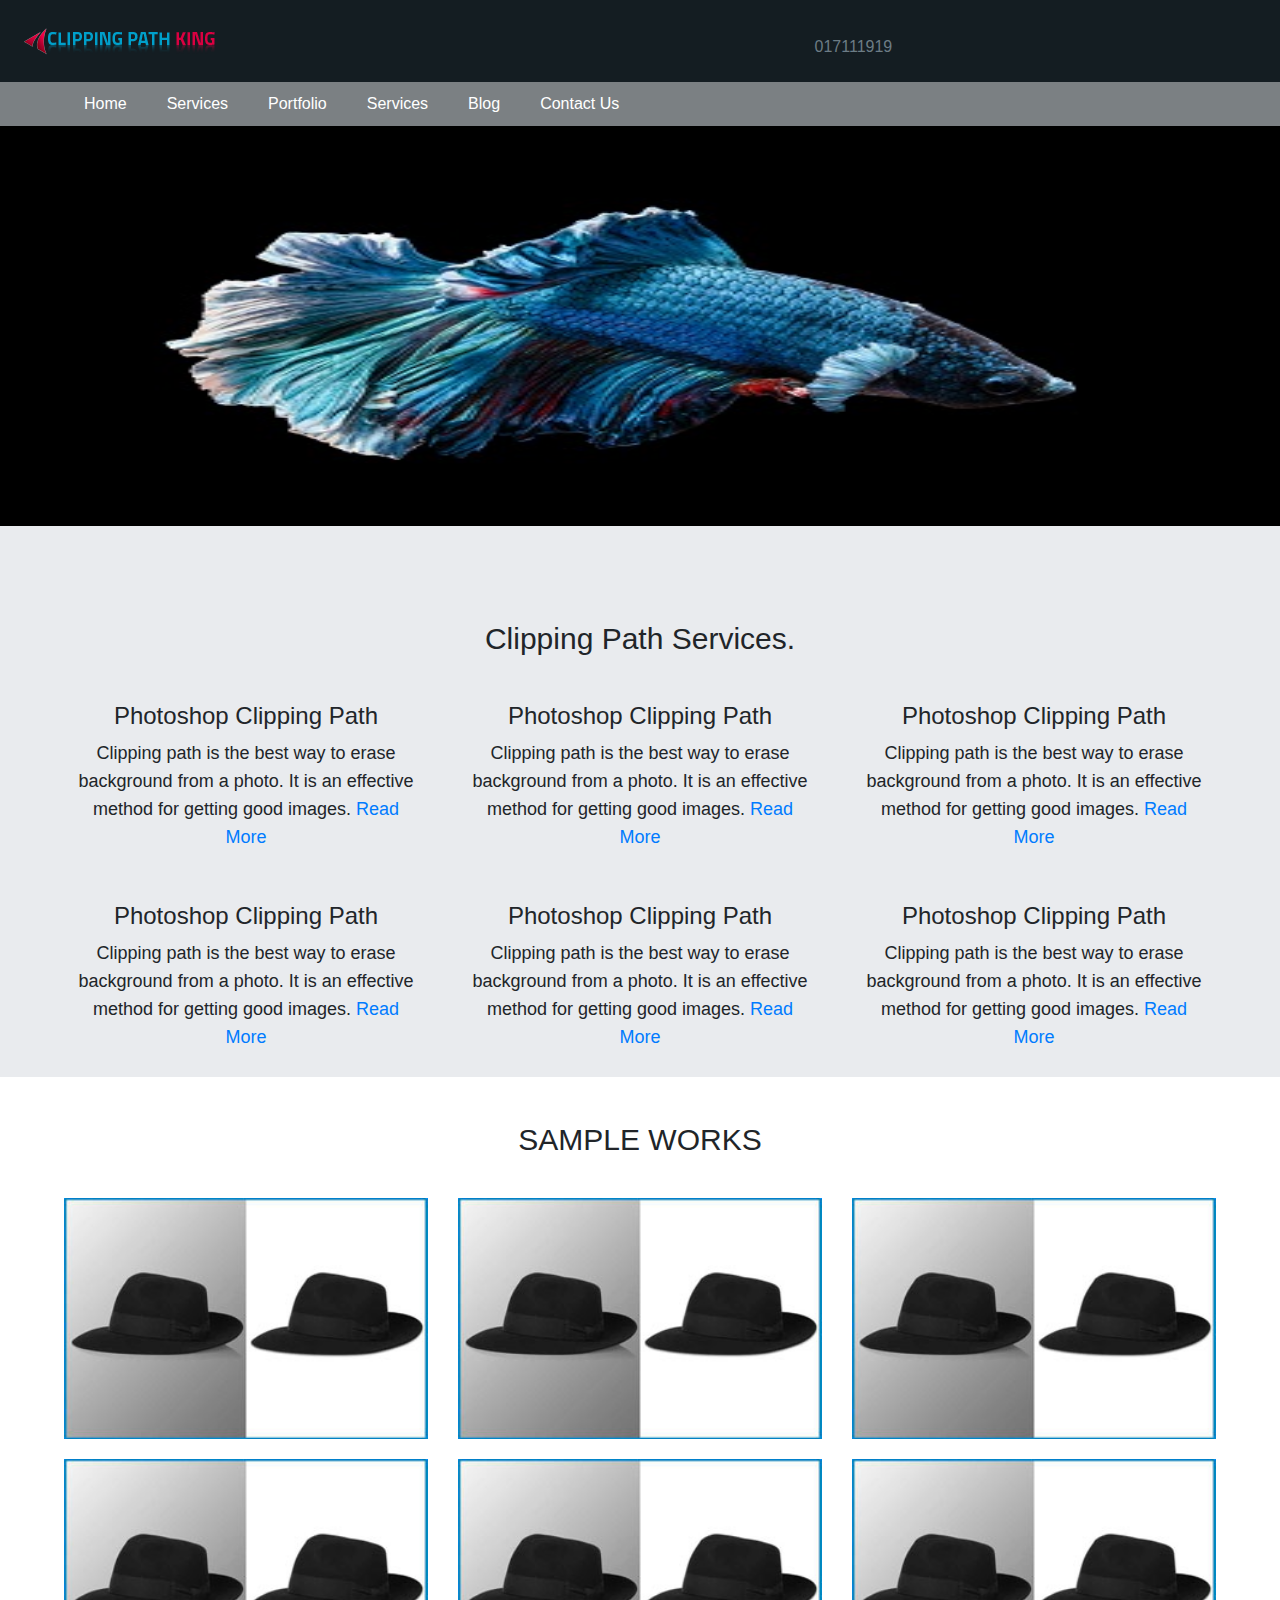
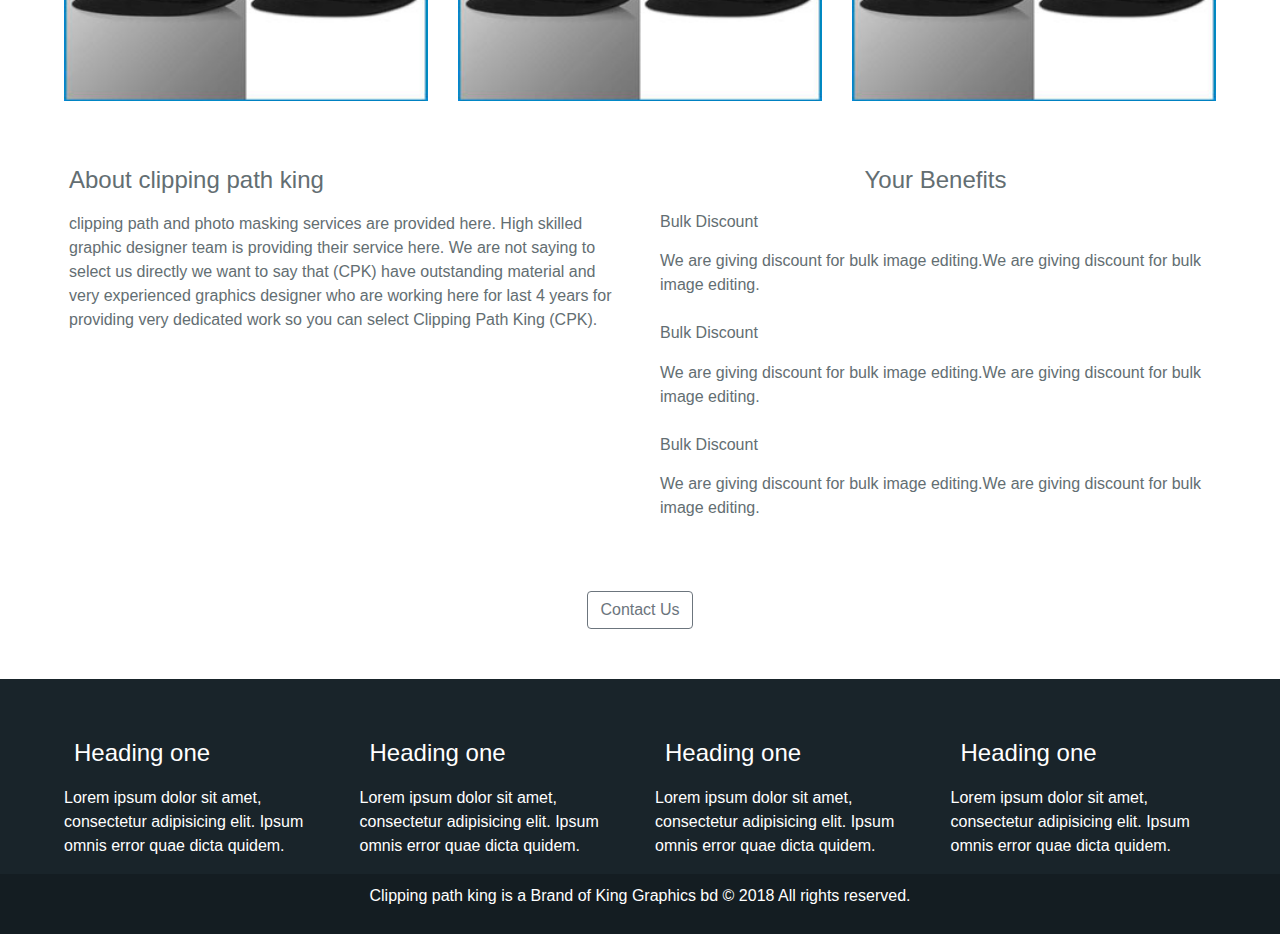
<file: index.html>
<!DOCTYPE html>
<html lang="en">
<head>
	<meta charset="UTF-8">
	 <meta name="viewport" content="width=device-width, initial-scale=1.0">
	<title>Clipping path</title>
	<link rel="stylesheet" href="assets/css/bootstrap.min.css">
	<link rel="stylesheet" href="https://use.fontawesome.com/releases/v5.5.0/css/all.css" integrity="sha384-B4dIYHKNBt8Bc12p+WXckhzcICo0wtJAoU8YZTY5qE0Id1GSseTk6S+L3BlXeVIU" crossorigin="anonymous">
    <link rel="stylesheet" href="assets/css/style.css">
</head>
<body>
	<!-- Header part -->
	<section> 
		<div class="top-header"> 
          <div class="contanier"> 
            <div class="row"> 
             <div class="col-md-4">
             	<div class="header-logo"> 
                  <a href="#"><img src="assets/images/logo.png" alt=""></a>
             	</div>
             </div>
             <div class="col-md-8">
               <div class="header-social"> 
                 <ul>
                 	<li class="list-inline-item"><i class="fas fa-phone-volume fa-lg"></i>017111919</li>
                 	<li class="list-inline-item"><a href="#"><i class="fab fa-facebook-f fa-lg"></i></a></li>
                 	<li class="list-inline-item"><a href="#"><i class="fab fa-twitter fa-lg"></i></a></li>
                 	<li class="list-inline-item"><a href="#"><i class="fab fa-linkedin-in fa-lg"></i></a></li>
                 	<li class="list-inline-item"><a href="#"><i class="fab fa-google-plus-g fa-lg"></i></a></li>
                 </ul>
               </div>
             </div>
            </div>
          </div>
		</div>
	</section>
	<section class="menu-section"> 
          <div class="contanier"> 
              <div class="row"> 
              	<div class="col-md-12">
               <nav class="main-menu">
		<ul>
			<li class="current"><a href="index.html">Home</a></li>
			<li><a href="services.html">Services</a>
				<ul>
					<li><a href="#">Graphic Design</a></li>
					<li><a href="#">Web Design</a></li>
					<li><a href="#">Web Development</a></li>
					<li><a href="#">Software Development</a></li>
				</ul>
			</li>
			<li><a href="#">Portfolio</a></li>
			<li><a href="#">Services</a></li>
			<li><a href="#">Blog</a></li>
			<li><a href="#">Contact Us</a></li>
		</ul>
	</nav>
	</div>
              </div>
          </div>
	</section>
	<section class="slider"> 
         <div class="contanier"> 
            <div class="row"> 
              <div class="col-md-12"> 
                 <div class="single-slider"> 
                   <img src="assets/images/m1.jpg" alt="">
                 </div>
              </div>
            </div>
         </div>
	</section>
	<!-- clipping path services -->
	<section class="clipping"> 
		<div class="heading"> 
           <p>Clipping Path Services.</p>
		</div>
       <div class="content-part"> 
         <div class="contanier"> 
           <div class="row">  
            <div class="col-md-4">
            	<div class="whole-icon"> 
            	<div class="icon"> 
                 <i class="fas fa-pen-nib fa-3x"></i>
            	</div>
            	<div class="icon-heading"> 
                  <h4>Photoshop Clipping Path</h4>
            	</div>
            	<div class="icon-content"> 
                 <p>Clipping path is the best way to erase background from a photo. It is an effective method for getting good images. <a href="#">Read More</a></p>
            	</div>
              </div>
            </div>
             <div class="col-md-4">
            	<div class="whole-icon"> 
            	<div class="icon"> 
                 <i class="fas fa-pen-nib fa-3x"></i>
            	</div>
            	<div class="icon-heading"> 
                  <h4>Photoshop Clipping Path</h4>
            	</div>
            	<div class="icon-content"> 
                 <p>Clipping path is the best way to erase background from a photo. It is an effective method for getting good images. <a href="#">Read More</a></p>
            	</div>
              </div>
            </div>
             <div class="col-md-4">
            	<div class="whole-icon"> 
            	<div class="icon"> 
                 <i class="fas fa-pen-nib fa-3x"></i>
            	</div>
            	<div class="icon-heading"> 
                  <h4>Photoshop Clipping Path</h4>
            	</div>
            	<div class="icon-content"> 
                 <p>Clipping path is the best way to erase background from a photo. It is an effective method for getting good images. <a href="#">Read More</a></p>
            	</div>
              </div>
            </div>
            <div class="col-md-4">
            	<div class="whole-icon"> 
            	<div class="icon"> 
                 <i class="fas fa-paint-brush fa-3x"></i>
            	</div>
            	<div class="icon-heading"> 
                  <h4>Photoshop Clipping Path</h4>
            	</div>
            	<div class="icon-content"> 
                 <p>Clipping path is the best way to erase background from a photo. It is an effective method for getting good images. <a href="#">Read More</a></p>
            	</div>
              </div>
            </div>
             <div class="col-md-4">
            	<div class="whole-icon"> 
            	<div class="icon"> 
                 <i class="fas fa-pen-nib fa-3x"></i>
            	</div>
            	<div class="icon-heading"> 
                  <h4>Photoshop Clipping Path</h4>
            	</div>
            	<div class="icon-content"> 
                 <p>Clipping path is the best way to erase background from a photo. It is an effective method for getting good images. <a href="#">Read More</a></p>
            	</div>
              </div>
            </div>
             <div class="col-md-4">
            	<div class="whole-icon"> 
            	<div class="icon"> 
                 <i class="fas fa-paint-brush fa-3x"></i>
            	</div>
            	<div class="icon-heading"> 
                  <h4>Photoshop Clipping Path</h4>
            	</div>
            	<div class="icon-content"> 
                 <p>Clipping path is the best way to erase background from a photo. It is an effective method for getting good images. <a href="#">Read More</a></p>
            	</div>
              </div>
            </div>
           </div>
         </div>
       </div>
	</section>
	<section class="image-area"> 
        <div class="heading"> 
           <p>SAMPLE WORKS </p>
		</div>
		<div class="content-part"> 
         <div class="contanier"> 
           <div class="row">  
            <div class="col-md-4">
            	<div class="sm-image"> 
                  <img src="assets/images/path-1.jpg" alt="">
            	</div>
            </div>
            <div class="col-md-4">
            	<div class="sm-image"> 
                  <img src="assets/images/path-1.jpg" alt="">
            	</div>
            </div>
            <div class="col-md-4">
            	<div class="sm-image"> 
                  <img src="assets/images/path-1.jpg" alt="">
            	</div>
            </div>
            <div class="col-md-4">
            	<div class="sm-image"> 
                  <img src="assets/images/path-1.jpg" alt="">
            	</div>
            </div>
            <div class="col-md-4">
            	<div class="sm-image"> 
                  <img src="assets/images/path-1.jpg" alt="">
            	</div>
            </div>
            <div class="col-md-4">
            	<div class="sm-image"> 
                  <img src="assets/images/path-1.jpg" alt="">
            	</div>
            </div>
          </div>
         </div>
        
       </div>
	</section>
	<section class="tp-content">
	<div class="content-part">
	 <div class="tp-part"> 
        <div class="contanier"> 
        <div class="row">
        <div class="col-md-6"> 
         <div class="one-part"> 
           <h4>About clipping path king</h4>
           <p>clipping path and photo masking services are provided here. High skilled graphic designer team is providing their service here. We are not saying to select us directly we want to say that (CPK) have outstanding material and very experienced graphics designer who are working here for last 4 years for providing very dedicated work so you can select Clipping Path King (CPK).</p>
        </div>
        </div> 
        <div class="col-md-6"> 
           <div class="another-part text-center"> 
             <h4>Your Benefits</h4>
           </div>
           <div class="point-heading"> 
           <h6>Bulk Discount</h6>
           </div>
           <div class="point-content"> 
              <p><i class="fas fa-star"></i>We are giving discount for bulk image editing.We are giving discount for bulk image editing.</p>
           </div>
           <div class="point-heading"> 
           <h6>Bulk Discount</h6>
           </div>
           <div class="point-content"> 
              <p><i class="fas fa-star"></i>We are giving discount for bulk image editing.We are giving discount for bulk image editing.</p>
           </div>
           <div class="point-heading"> 
           <h6>Bulk Discount</h6>
           </div>
           <div class="point-content"> 
              <p><i class="fas fa-star"></i>We are giving discount for bulk image editing.We are giving discount for bulk image editing.</p>
           </div>
        </div>
        
        </div>
        </div>
	 </div> 
	  <div class="contanier"> 
           <div class="row"> 
                <div class="col-md-12"> 
                   <div class="button text-center"> 
                      <button type="button" class="btn btn-outline-secondary">Contact Us</button>
                   </div>
                </div>
           </div>
      </div>
   </div>
	</section>
<footer> 
  <div class="footer"> 
  	<div class="content-part">
     <div class="contanier"> 
       <div class="row">  
           <div class="col-md-3"> 
              <div class="wid-heading"> 
                 <h4>Heading one</h4>
              </div>
              <div class="wid-con"> 
               <p>Lorem ipsum dolor sit amet, consectetur adipisicing elit. Ipsum omnis error quae dicta quidem.</p>
              </div>
           </div>
           <div class="col-md-3"> 
              <div class="wid-heading"> 
                 <h4>Heading one</h4>
              </div>
              <div class="wid-con"> 
               <p>Lorem ipsum dolor sit amet, consectetur adipisicing elit. Ipsum omnis error quae dicta quidem.</p>
              </div>
           </div>
           <div class="col-md-3"> 
              <div class="wid-heading"> 
                 <h4>Heading one</h4>
              </div>
              <div class="wid-con"> 
               <p>Lorem ipsum dolor sit amet, consectetur adipisicing elit. Ipsum omnis error quae dicta quidem.</p>
              </div>
           </div>
           <div class="col-md-3"> 
              <div class="wid-heading"> 
                 <h4>Heading one</h4>
              </div>
              <div class="wid-con"> 
               <p>Lorem ipsum dolor sit amet, consectetur adipisicing elit. Ipsum omnis error quae dicta quidem.</p>
              </div>
           </div>
       </div>
     </div>
  </div>
 </div>
  <div class="contanier"> 
       <div class="row"> 
       	<div class="col-md-12"> 
         <div class="copy-right text-center"> 
             <p>Clipping path king is a Brand of King Graphics bd © 2018 All rights reserved.</p>
         </div>
        </div> 
       </div>
     </div> 
</footer>
</body>
</html>
</file>
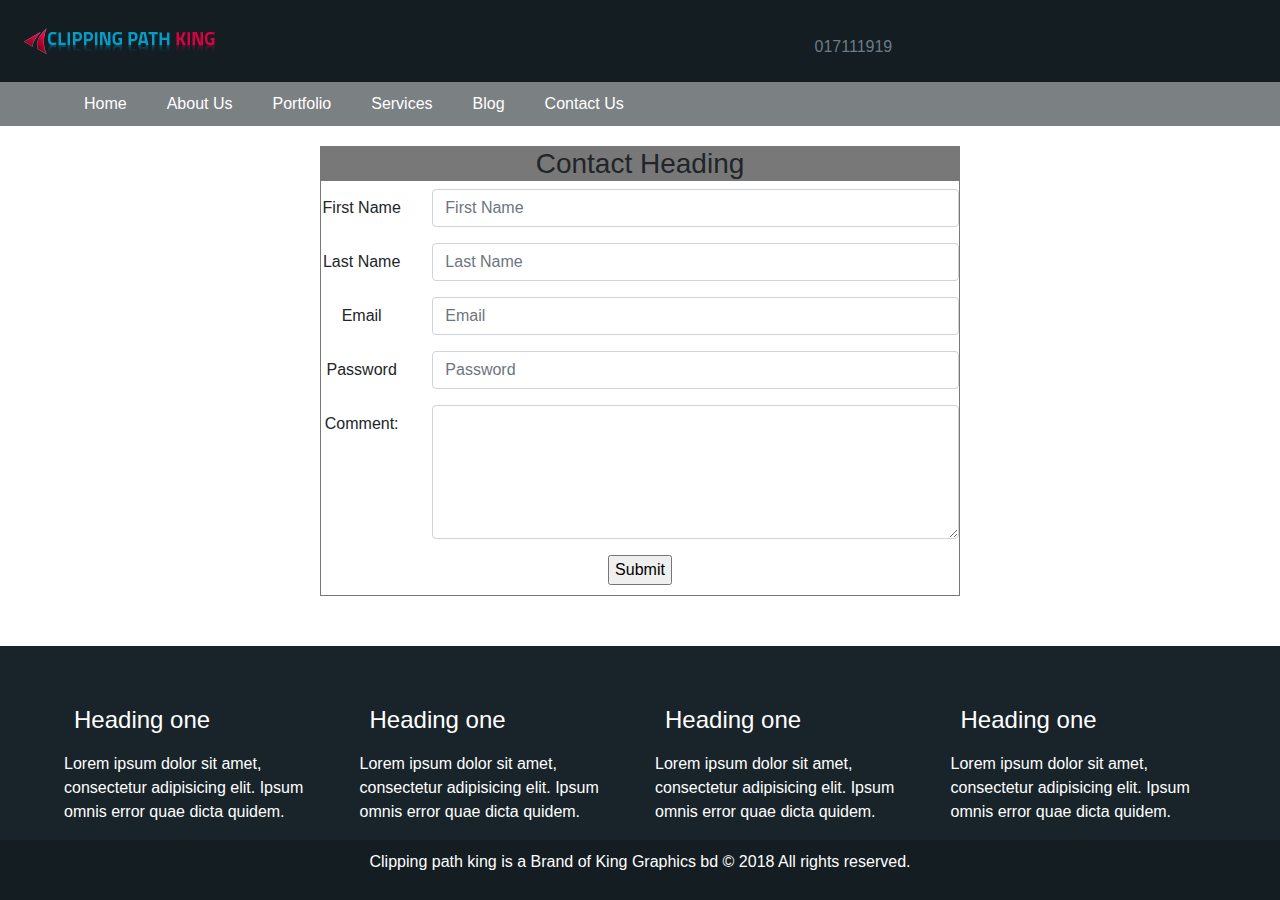
<file: contact.html>
<!DOCTYPE html>
<html lang="en">
<head>
<meta charset="UTF-8">
 <meta name="viewport" content="width=device-width, initial-scale=1.0">
<title>Clipping path</title>
<link rel="stylesheet" href="assets/css/bootstrap.min.css">
<link rel="stylesheet" href="https://use.fontawesome.com/releases/v5.5.0/css/all.css" integrity="sha384-B4dIYHKNBt8Bc12p+WXckhzcICo0wtJAoU8YZTY5qE0Id1GSseTk6S+L3BlXeVIU" crossorigin="anonymous">
<link rel="stylesheet" href="assets/css/style.css">
</head>
<body>
<!-- Header part -->
<section> 
  <div class="top-header"> 
      <div class="contanier"> 
        <div class="row"> 
         <div class="col-md-4">
          <div class="header-logo"> 
              <a href="#"><img src="assets/images/logo.png" alt=""></a>
          </div>
         </div>
         <div class="col-md-8">
           <div class="header-social"> 
             <ul>
              <li class="list-inline-item"><i class="fas fa-phone-volume fa-lg"></i>017111919</li>
              <li class="list-inline-item"><a href="#"><i class="fab fa-facebook-f fa-lg"></i></a></li>
              <li class="list-inline-item"><a href="#"><i class="fab fa-twitter fa-lg"></i></a></li>
              <li class="list-inline-item"><a href="#"><i class="fab fa-linkedin-in fa-lg"></i></a></li>
              <li class="list-inline-item"><a href="#"><i class="fab fa-google-plus-g fa-lg"></i></a></li>
             </ul>
           </div>
         </div>
        </div>
      </div>
  </div>
</section>
<section class="menu-section"> 
      <div class="contanier"> 
          <div class="row"> 
            <div class="col-md-12">
           <nav class="main-menu">
  <ul>
    <li class="current"><a href="#">Home</a></li>
    <li><a href="#">About Us</a>
      <ul>
        <li><a href="#">Graphic Design</a></li>
        <li><a href="#">Web Design</a></li>
        <li><a href="#">Web Development</a></li>
        <li><a href="#">Software Development</a></li>
      </ul>
    </li>
    <li><a href="#">Portfolio</a></li>
    <li><a href="#">Services</a></li>
    <li><a href="#">Blog</a></li>
    <li><a href="#">Contact Us</a></li>
  </ul>
</nav>
</div>
          </div>
      </div>
</section>
<section>
  <div class="main-contact"> 
   <div class="content"> 
     <div class="row"> 
       <div class="col-md-12">
          <div class="contact-less text-center"> 
             <div class="contact-heading"> 
               <h3>Contact Heading</h3>
             </div>
             <form action="#">
                    <div class="form-group row">
                    <label for="inputEmail3" class="col-sm-2 col-form-label">First Name</label>
                    <div class="col-sm-10">
                      <input type="text" class="form-control" id="inputEmail3" placeholder="First Name">
                    </div>
                  </div>
                  <div class="form-group row">
                    <label for="inputEmail3" class="col-sm-2 col-form-label">Last Name</label>
                    <div class="col-sm-10">
                      <input type="email" class="form-control" id="inputEmail3" placeholder="Last Name">
                    </div>
                  </div>
                     <div class="form-group row">
                    <label for="inputEmail3" class="col-sm-2 col-form-label">Email</label>
                    <div class="col-sm-10">
                      <input type="email" class="form-control" id="inputEmail3" placeholder="Email">
                    </div>
                  </div>
                  <div class="form-group row">
                    <label for="inputPassword3" class="col-sm-2 col-form-label">Password</label>
                    <div class="col-sm-10">
                      <input type="password" class="form-control" id="inputPassword3" placeholder="Password">
                    </div>
                  </div>
                  <div class="form-group row">
                  <label for="comment"class="col-sm-2 col-form-label">Comment:</label>
                  <div class="col-sm-10">
                  <textarea class="form-control" rows="5" id="comment"></textarea>
                  </div>
                </div>
                <input class="sub text-center" type="submit">
             </form>
        </div>
       </div>
     </div>
   </div>
  </div>
</section>
<footer> 
<div class="footer"> 
  <div class="content-part">
 <div class="contanier"> 
   <div class="row">  
       <div class="col-md-3"> 
          <div class="wid-heading"> 
             <h4>Heading one</h4>
          </div>
          <div class="wid-con"> 
           <p>Lorem ipsum dolor sit amet, consectetur adipisicing elit. Ipsum omnis error quae dicta quidem.</p>
          </div>
       </div>
       <div class="col-md-3"> 
          <div class="wid-heading"> 
             <h4>Heading one</h4>
          </div>
          <div class="wid-con"> 
           <p>Lorem ipsum dolor sit amet, consectetur adipisicing elit. Ipsum omnis error quae dicta quidem.</p>
          </div>
       </div>
       <div class="col-md-3"> 
          <div class="wid-heading"> 
             <h4>Heading one</h4>
          </div>
          <div class="wid-con"> 
           <p>Lorem ipsum dolor sit amet, consectetur adipisicing elit. Ipsum omnis error quae dicta quidem.</p>
          </div>
       </div>
       <div class="col-md-3"> 
          <div class="wid-heading"> 
             <h4>Heading one</h4>
          </div>
          <div class="wid-con"> 
           <p>Lorem ipsum dolor sit amet, consectetur adipisicing elit. Ipsum omnis error quae dicta quidem.</p>
          </div>
       </div>
   </div>
 </div>
</div>
</div>
<div class="contanier"> 
   <div class="row"> 
    <div class="col-md-12"> 
     <div class="copy-right text-center"> 
         <p>Clipping path king is a Brand of King Graphics bd © 2018 All rights reserved.</p>
     </div>
    </div> 
   </div>
 </div> 
</footer>
</body>
</html>
</file>
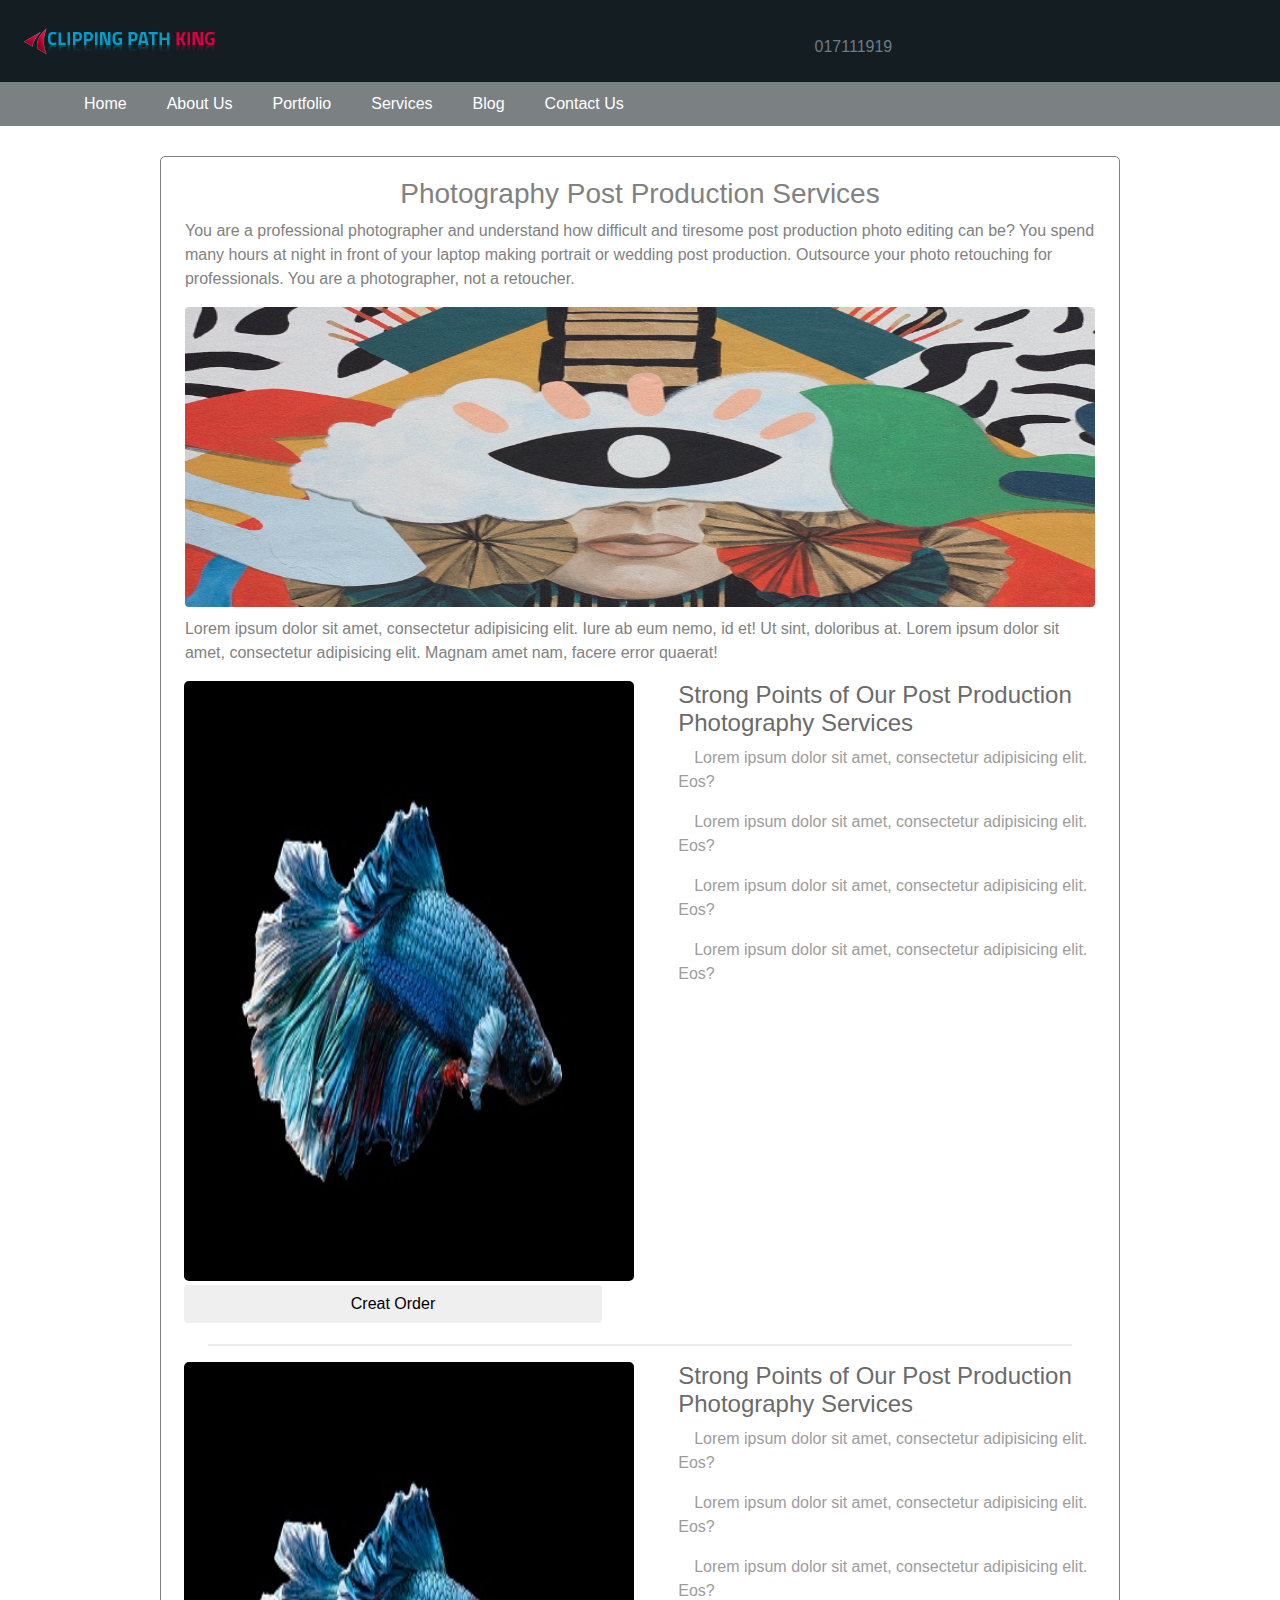
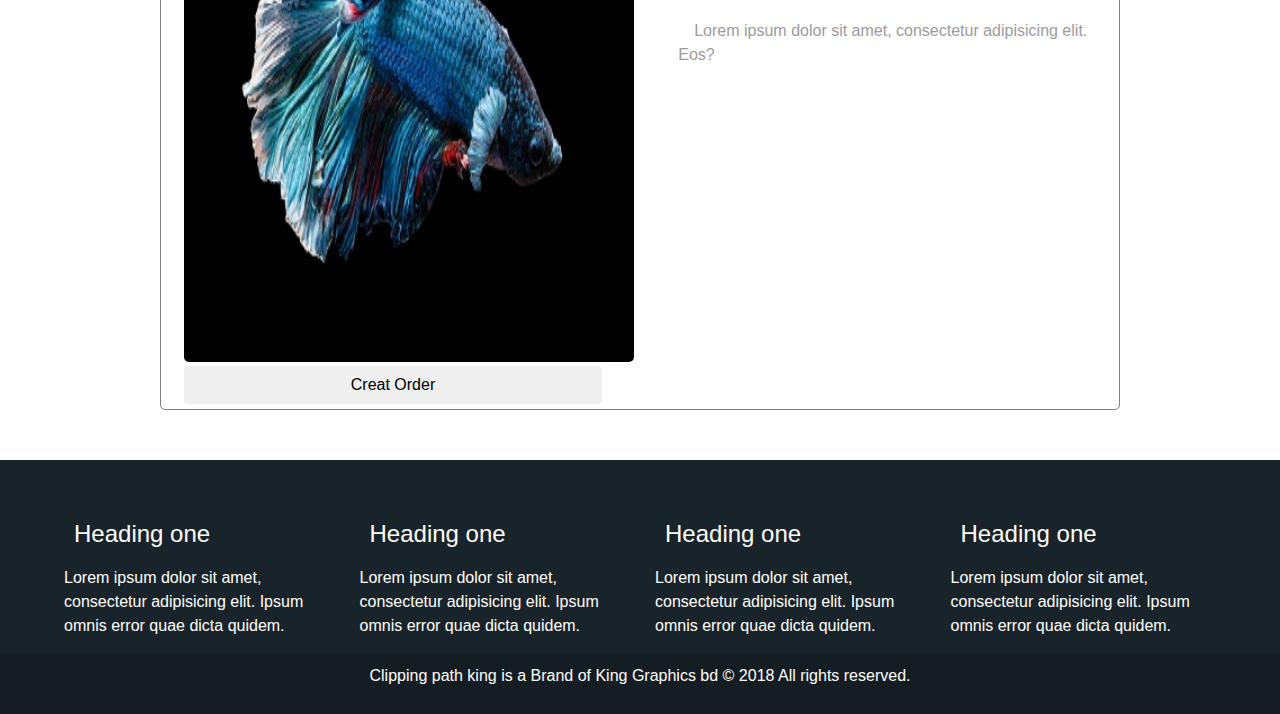
<file: services.html>
<!DOCTYPE html>
<html lang="en">
<head>
<meta charset="UTF-8">
 <meta name="viewport" content="width=device-width, initial-scale=1.0">
<title>Clipping path</title>
<link rel="stylesheet" href="assets/css/bootstrap.min.css">
<link rel="stylesheet" href="https://use.fontawesome.com/releases/v5.5.0/css/all.css" integrity="sha384-B4dIYHKNBt8Bc12p+WXckhzcICo0wtJAoU8YZTY5qE0Id1GSseTk6S+L3BlXeVIU" crossorigin="anonymous">
<link rel="stylesheet" href="assets/css/style.css">
</head>
<body>
<!-- Header part -->
<section> 
	<div class="top-header"> 
      <div class="contanier"> 
        <div class="row"> 
         <div class="col-md-4">
         	<div class="header-logo"> 
              <a href="#"><img src="assets/images/logo.png" alt=""></a>
         	</div>
         </div>
         <div class="col-md-8">
           <div class="header-social"> 
             <ul>
             	<li class="list-inline-item"><i class="fas fa-phone-volume fa-lg"></i>017111919</li>
             	<li class="list-inline-item"><a href="#"><i class="fab fa-facebook-f fa-lg"></i></a></li>
             	<li class="list-inline-item"><a href="#"><i class="fab fa-twitter fa-lg"></i></a></li>
             	<li class="list-inline-item"><a href="#"><i class="fab fa-linkedin-in fa-lg"></i></a></li>
             	<li class="list-inline-item"><a href="#"><i class="fab fa-google-plus-g fa-lg"></i></a></li>
             </ul>
           </div>
         </div>
        </div>
      </div>
	</div>
</section>
<section class="menu-section"> 
      <div class="contanier"> 
          <div class="row"> 
          	<div class="col-md-12">
           <nav class="main-menu">
	<ul>
		<li class="current"><a href="#">Home</a></li>
		<li><a href="#">About Us</a>
			<ul>
				<li><a href="#">Graphic Design</a></li>
				<li><a href="#">Web Design</a></li>
				<li><a href="#">Web Development</a></li>
				<li><a href="#">Software Development</a></li>
			</ul>
		</li>
		<li><a href="#">Portfolio</a></li>
		<li><a href="#">Services</a></li>
		<li><a href="#">Blog</a></li>
		<li><a href="#">Contact Us</a></li>
	</ul>
</nav>
</div>
          </div>
      </div>
</section>
<!-- services template -->
  <section class="service-page">
    <div class="tp-service">   
      <div class="contanier"> 
       <div class="row"> 
       	
         <div class="col-md-12">
            <div class="line-margin"> 
          <div class="heading-services text-center"> 
             <h3>Photography Post Production Services</h3>
          </div>
            <p>You are a professional photographer and understand how difficult and tiresome post production photo editing can be? You spend many hours at night in front of your laptop making portrait or wedding post production. Outsource your photo retouching for professionals. You are a photographer, not a retoucher.</p>
            <div class="services-head-img"> 
              <img src="assets/images/m2.jpg" alt="">
            </div>
            <p>Lorem ipsum dolor sit amet, consectetur adipisicing elit. Iure ab eum nemo, id et! Ut sint, doloribus at. Lorem ipsum dolor sit amet, consectetur adipisicing elit. Magnam amet nam, facere error quaerat! </p>
         </div>
        </div>
        <!-- two-part -->
        <div class="col-md-6"> 
        	<div class="image-side"> 
        	<div class="one-image">  
               <img src="assets/images/m1.jpg" alt="">
        	</div>
        	 <div class="buttons"> 
        	<button type="button" class="btn btn-block">Creat Order</button>
        	</div>
          </div>
        </div>
        <div class="col-md-6"> 
           <div class="image-side">
        	<div class="heading-one-two"> 
              <h4>Strong Points of Our Post Production Photography Services</h4>
        	</div>
        	<div class="heading-content"> 
             <p><i class="fas fa-hand-pointer"></i>Lorem ipsum dolor sit amet, consectetur adipisicing elit. Eos?</p>
             <p><i class="fas fa-hand-pointer"></i>Lorem ipsum dolor sit amet, consectetur adipisicing elit. Eos?</p>
             <p><i class="fas fa-hand-pointer"></i>Lorem ipsum dolor sit amet, consectetur adipisicing elit. Eos?</p>
             <p><i class="fas fa-hand-pointer"></i>Lorem ipsum dolor sit amet, consectetur adipisicing elit. Eos?</p>
        	</div>
        	</div>
        </div>

       <!-- one part end -->
       </div>
      </div>
      <div class="contanier"> 
        <div class="row"> 
         <div class="col-md-12"> 
          <hr class="hr" />
         </div>
        </div>
      </div>
      <!-- secont part -->
        <div class="contanier">
          <div class="row"> 
            <div class="col-md-6"> 
              <div class="image-side"> 
          <div class="one-image">  
               <img src="assets/images/m1.jpg" alt="">
          </div>
           <div class="buttons"> 
          <button type="button" class="btn btn-block">Creat Order</button>
          </div>
          </div>
            </div>
            <div class="col-md-6"> 
              <div class="image-side">
          <div class="heading-one-two"> 
              <h4>Strong Points of Our Post Production Photography Services</h4>
          </div>
          <div class="heading-content"> 
             <p><i class="fas fa-hand-pointer"></i>Lorem ipsum dolor sit amet, consectetur adipisicing elit. Eos?</p>
             <p><i class="fas fa-hand-pointer"></i>Lorem ipsum dolor sit amet, consectetur adipisicing elit. Eos?</p>
             <p><i class="fas fa-hand-pointer"></i>Lorem ipsum dolor sit amet, consectetur adipisicing elit. Eos?</p>
             <p><i class="fas fa-hand-pointer"></i>Lorem ipsum dolor sit amet, consectetur adipisicing elit. Eos?</p>
          </div>
          </div>
            </div>
          </div>
        </div>
      
      <!-- second part end -->
      </div>     
  </section>
<!-- services template end -->
<footer> 
<div class="footer"> 
	<div class="content-part">
 <div class="contanier"> 
   <div class="row">  
       <div class="col-md-3"> 
          <div class="wid-heading"> 
             <h4>Heading one</h4>
          </div>
          <div class="wid-con"> 
           <p>Lorem ipsum dolor sit amet, consectetur adipisicing elit. Ipsum omnis error quae dicta quidem.</p>
          </div>
       </div>
       <div class="col-md-3"> 
          <div class="wid-heading"> 
             <h4>Heading one</h4>
          </div>
          <div class="wid-con"> 
           <p>Lorem ipsum dolor sit amet, consectetur adipisicing elit. Ipsum omnis error quae dicta quidem.</p>
          </div>
       </div>
       <div class="col-md-3"> 
          <div class="wid-heading"> 
             <h4>Heading one</h4>
          </div>
          <div class="wid-con"> 
           <p>Lorem ipsum dolor sit amet, consectetur adipisicing elit. Ipsum omnis error quae dicta quidem.</p>
          </div>
       </div>
       <div class="col-md-3"> 
          <div class="wid-heading"> 
             <h4>Heading one</h4>
          </div>
          <div class="wid-con"> 
           <p>Lorem ipsum dolor sit amet, consectetur adipisicing elit. Ipsum omnis error quae dicta quidem.</p>
          </div>
       </div>
   </div>
 </div>
</div>
</div>
<div class="contanier"> 
   <div class="row"> 
   	<div class="col-md-12"> 
     <div class="copy-right text-center"> 
         <p>Clipping path king is a Brand of King Graphics bd © 2018 All rights reserved.</p>
     </div>
    </div> 
   </div>
 </div> 
</footer>
</body>
</html>
</file>
<file: assets/css/style.css>
body{
	overflow-x: hidden;

}
/* main menu */

.top-header{
	background-color:#141D22;
}
.header-social{
	text-align: center;
	padding-top:35px;
	color:#6C7C85;
}
.header-social ul li a{
 color:#6C7C85;
}
.header-logo{
	padding:10px;
}
.menu-section{
	background:#7B8083;
}
.main-menu{
	width:90%;
	margin:auto;
}
.main-menu ul {
	list-style:none;
	margin:0;
	padding:0;
	
}
.main-menu ul:after {
	content:'';
	display:block;
	clear:both;
}
.main-menu > ul > li {
	float:left;
	position:relative;
}
.main-menu ul li a {
	display:block;
	padding:10px 20px;
	color:#FFFFFF;
	text-decoration:none;
}

/*.main-menu > ul > .current > a, .main-menu > ul > li:hover > a {
	background:#3498db;
}*/


/* sub menu */

.main-menu ul ul {
	position:absolute;
	top:100%;
	left:0;
	display:none;
}
.main-menu ul ul li {
	position:relative;
	width:203px;
}

.main-menu ul ul li:hover a {
	background:#16a085;
}

/* second sub menu */

.main-menu ul ul ul {
	top:0;
	left:100%;
}
.main-menu ul ul ul li:hover a {
	background:#34495e;
}
.main-menu ul > li:hover > ul {
	display:block;
}
/* slider image */
.single-slider img{
 width:100%;
 height:400px;
}
.content-part{
	width:90%;
	margin:auto;
}
/*main clipping path */
.clipping{
	background: #E9EBEE;
	padding-top: 60px;
}
.heading p{
 text-align:center;
 font-size:30px;
 
}
.whole-icon{
	padding:10px;
	text-align: center;
}
.icon-heading{
	margin-top:15px;
}
/*services part*/
.tp-service{
	width:75%;
	margin:auto;
	border:1px solid #818181;
	margin-top: 30px;
	border-radius: 5px;
}
.line-margin{
	width:95%;
	margin:auto;
}
.line-margin p{
	color:#818181;
}
.heading-services{
	padding-top:20px;
	color:#818181;
}
.services-head-img img{
	width:100%;
	height:300px;
	border-radius: 4px;
	margin-bottom: 10px;
}
.image-side{
	width:90%;
	margin: auto;
}
.image-side img{
	border-radius: 5px;
	width:450px;
	height: 600px;
}

.heading-one-two h4{
  color:#6A6A6A;
}
.fa-hand-pointer{
	margin:8px;
}
.heading-content p{
	color:#9C9C9C;
}
.buttons{
	margin-top:4px;
	margin-bottom:5px;
}
.buttons:hover button{
	background:#7f8fa6;
	color:#1AD14F;
}
.hr{
	border:1px solid #E9EBEE;
	width:90%;
}
/*services part end*/
.icon-content p{
   font-size: 18px;
   line-height: 28px
}
.image-area{
	padding-top: 10px;
}
.heading{
	margin-top:30px;
}
/* sm images */
.sm-image img{
	width:100%;
	height: auto;
	margin-top:20px;
}
.tp-content{
	margin-top:60px;
}
.one-part p{
	padding:5px;
	color:#636e72;
}
.one-part h4{
	padding:5px;
	color:#636e72;
}
.another-part h4{
	padding:5px;
	color:#636e72;
}
.point-heading h6{
	padding:5px;
	color:#636e72;
}
.point-content{
	padding:5px;
	color:#636e72;
}
.button{
	margin-top: 50px;

}
/*contact page*/
 .main-contact{
 	margin-top:20px;
 }
  .contact-less{
  	width:50%;
  	margin:auto;
  	border:1px solid #787878;
  }
  .contact-heading{
  	background: #787878;
  }
  .sub{
  	padding-left:5px;
  	padding-right:5px;
  	margin-bottom: 10px;

  }
/*contact page end*/
.footer{
	margin-top:50px;
	background: #19242A;
	color:#FFFFFF;
}
.wid-heading{
	margin-top: 50px;
}
.wid-heading h4{
	padding:10px;
}
.copy-right{
	background:#141D22;
	padding:10px;
}
.copy-right{
	color:#FFFFFF;
}
</file>
